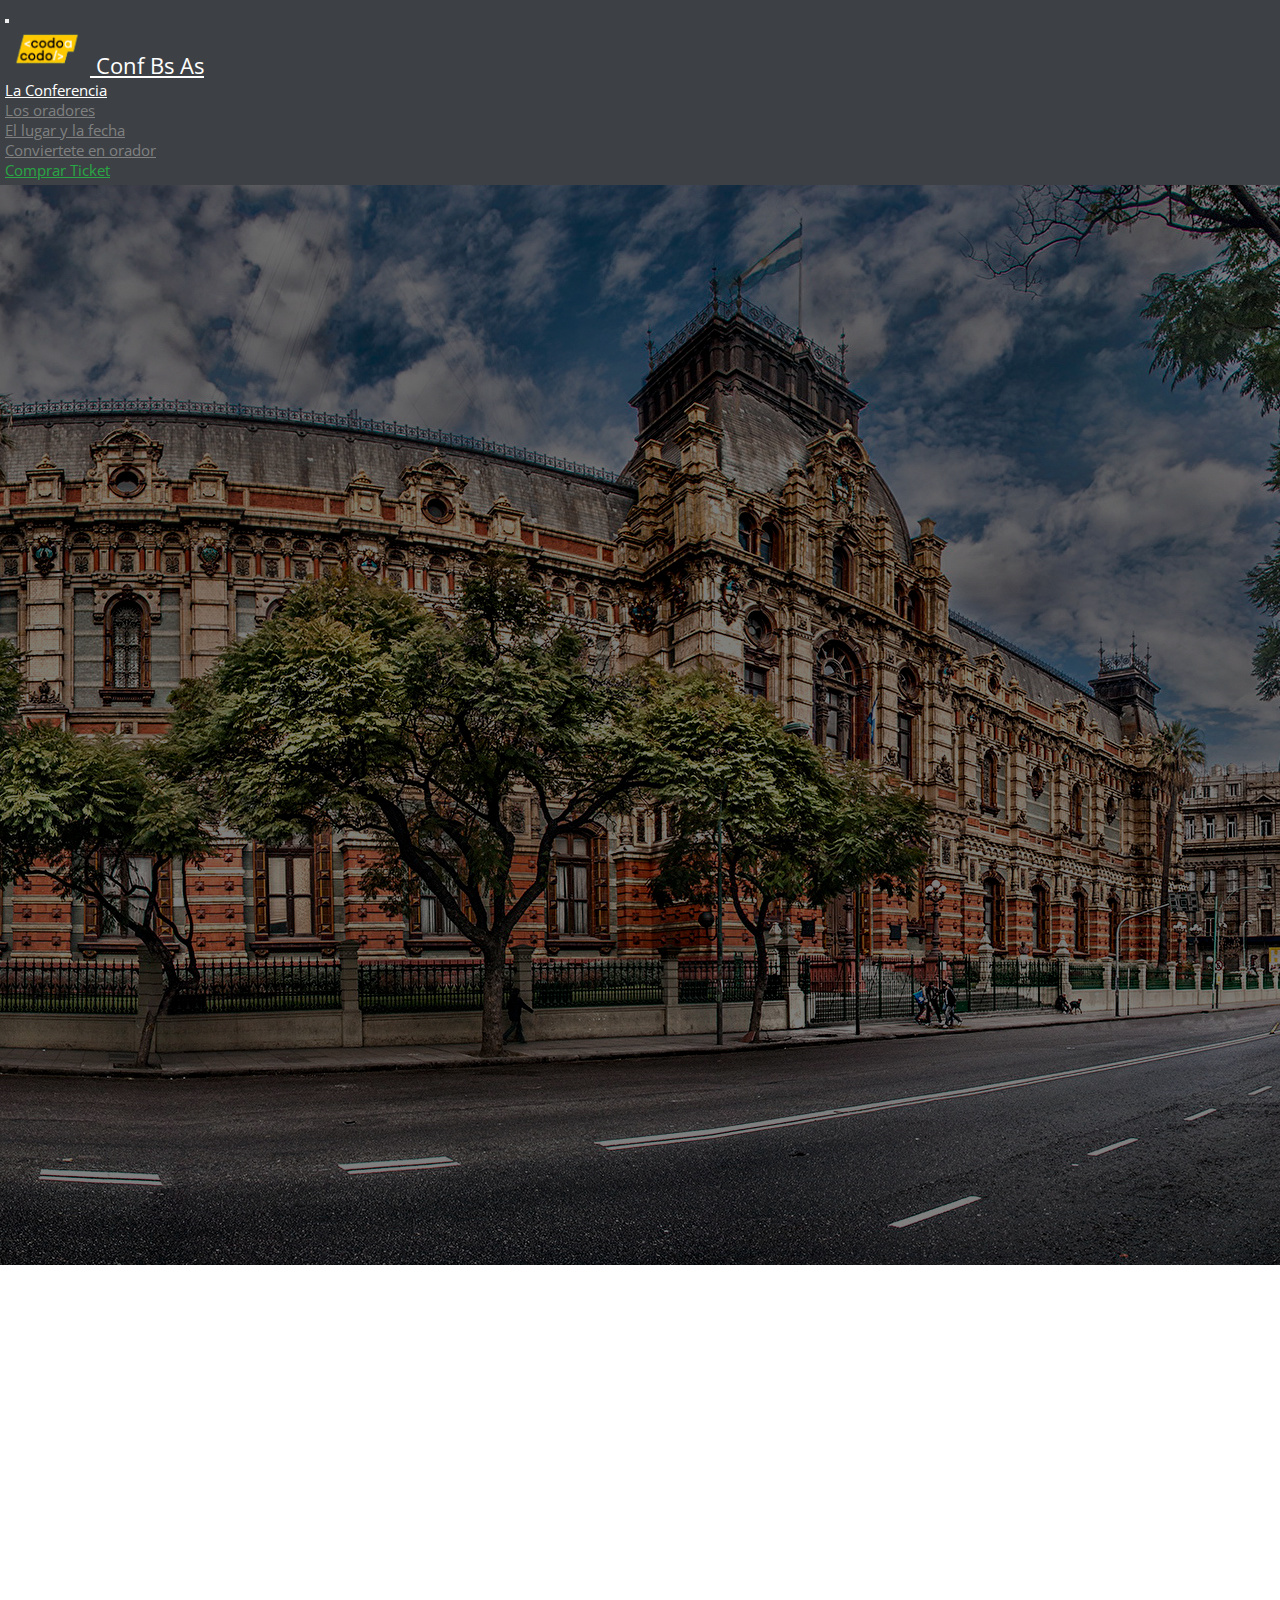
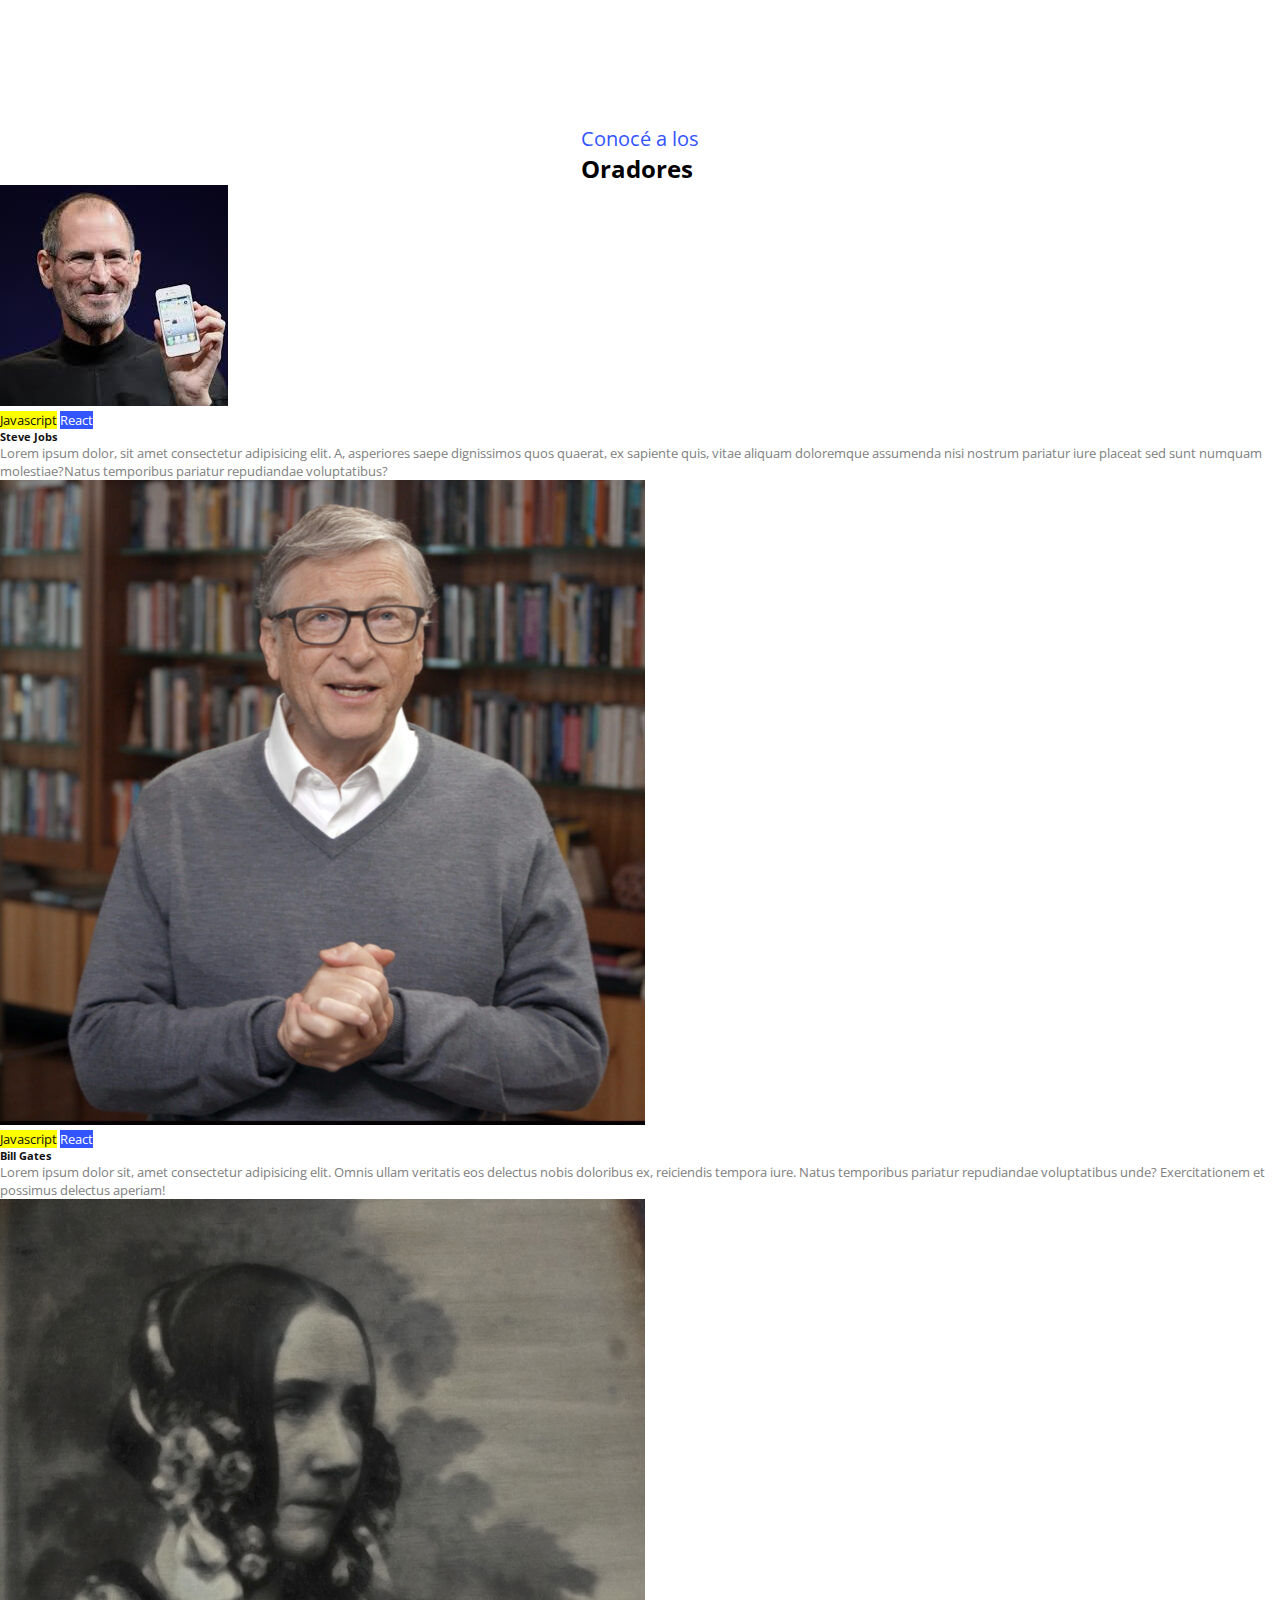
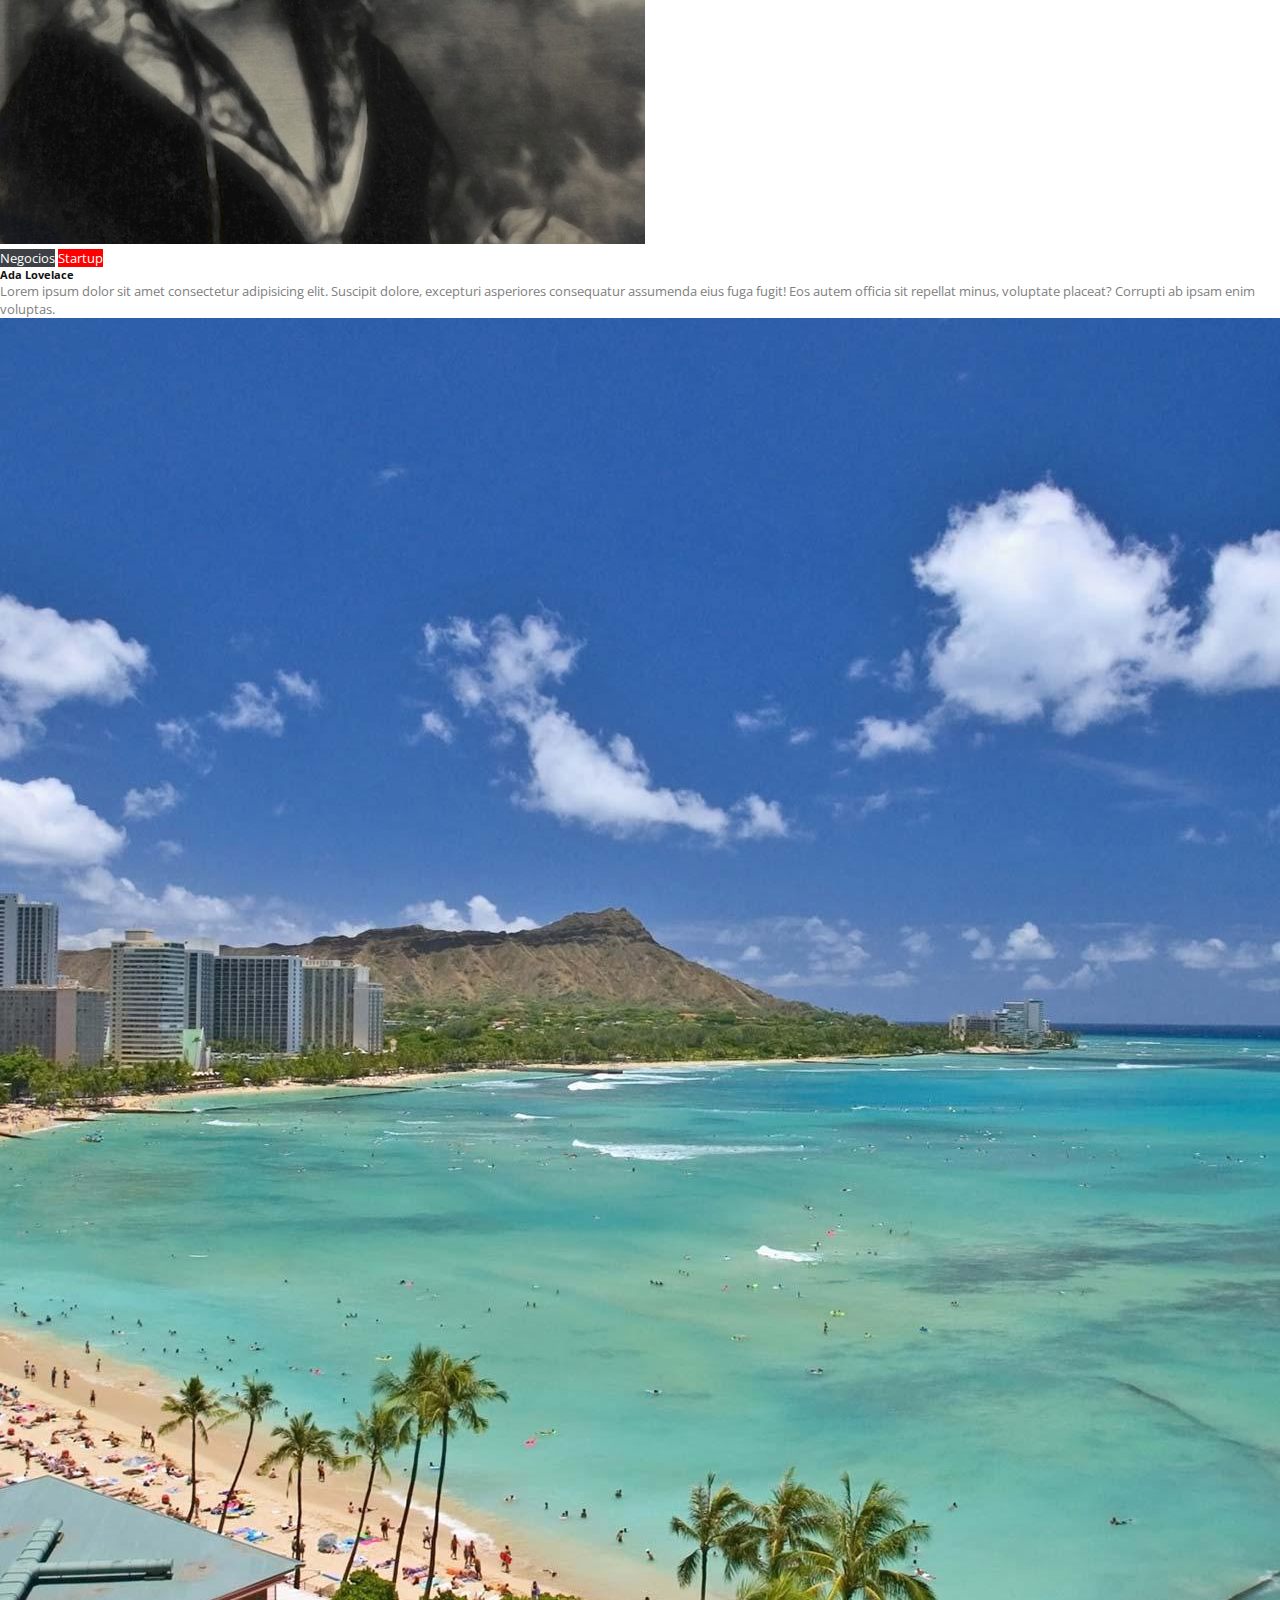
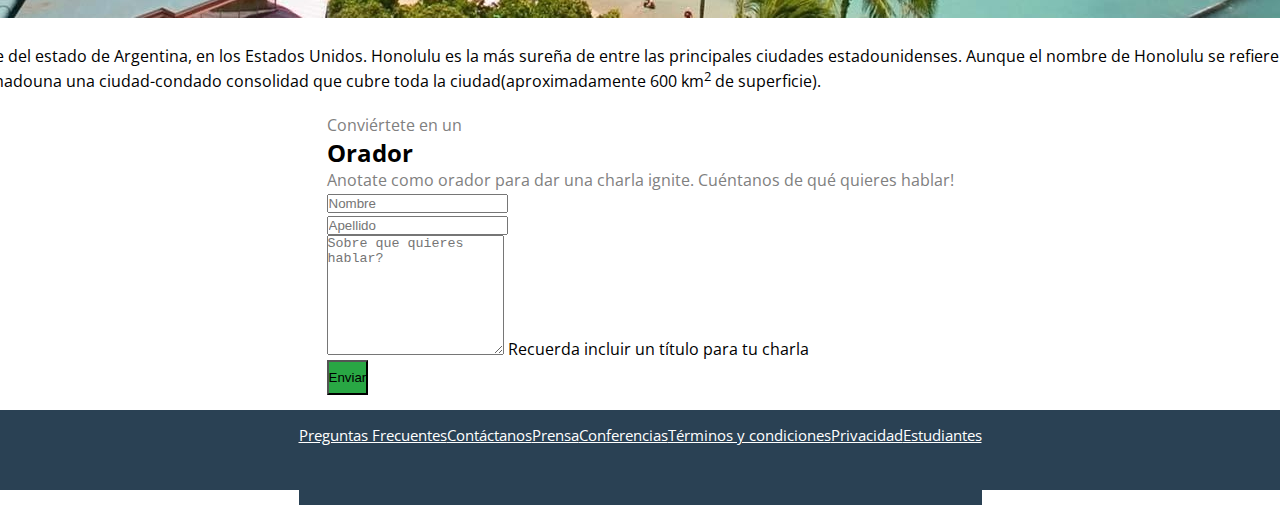
<file: index.html>
<!DOCTYPE html>
<html lang="en">

<head>
  <!--Metadatos-->
  <meta charset="UTF-8">
  <meta name="author" content="Silvia Castelo">
  <meta name="description" content="Portafolio de desarrollo web de Silvia Castelo">
  <meta name="keywords" content="HTML, CSS, JavaScript, React">
  <meta http-equiv="X-UA-Compatible" content="IE=edge">
  <meta name="viewport" content="width=device-width, initial-scale=1.0">
  <!--Titulo-->
  <title>Silvia Castelo | Desarrollo Web Front-End</title>
  <!--Fivicon-->
  <link rel="icon" type="image/x-icon" href="imagenes/gatitos3.jpg">
  <!--bootstrap-->
  <link href="https://cdn.jsdelivr.net/npm/bootstrap@5.3.0-alpha3/dist/css/bootstrap.min.css" rel="stylesheet"
    integrity="sha384-KK94CHFLLe+nY2dmCWGMq91rCGa5gtU4mk92HdvYe+M/SXH301p5ILy+dN9+nJOZ" crossorigin="anonymous">
  <!--CSS-->
  <link rel="stylesheet" type="text/css" href="style.css">
  <!--primero va la hoja de estilo de bootstrap y despues la de nuestro css, sino no funciona-->

</head>

<body>
  <!--Barra de navegacion-->
  <nav class="navbar navbar-expand-md navbar-light">
    <div class="container-fluid">
      <button class="navbar-toggler" type="button" data-bs-toggle="collapse" data-bs-target="#navbar-toggler"
        aria-controls="navbarTogglerDemo01" aria-expanded="false" aria-label="Toggle navigation">
        <span class="navbar-toggler-icon"></span>
      </button>
      <div class="collapse navbar-collapse" id="navbar-toggler">
        <a class="navbar-brand bs" href="#">
          <img src="imagenes/codoacodo.png" width="85" alt="Logo de la página Web">

          Conf Bs As
        </a>



        <ul class="navbar-nav d-flex justify-content-center align-items-center">
          <li class="nav-item">
            <a class="nav-link link1" href="#">La Conferencia</a>
          </li>
          <li class="nav-item">
            <a class="nav-link link2" href="#">Los oradores</a>
          </li>
          <li class="nav-item">
            <a class="nav-link link2" href="#">El lugar y la fecha</a>
          </li>
          <li class="nav-item">
            <a class="nav-link link2" href="#">Conviertete en orador</a>
          </li>

          <li class="nav-item">
            <a class="nav-link link5" href="./general/tickets.html">Comprar Ticket</a>
          </li>
        </ul>


      </div>
    </div>
  </nav>
  <section class="hero">
    <div class="card text-bg-dark">
      <img src="imagenes/ba1.jpg" class="card-img lulu" alt="Buenos Aires">
      <div class="container-fluid">
      <div class="card-img-overlay texto">
        <h5 class="card-title conf">Conf Bs As</h5>
        <p class="card-text aires">Bs. As. llega por primera vez a Argentina. Un cuento para compartir con nuestra
          comunidad
          el conocimiento y experiencia de los expertos que están creando el futuro de Internet. Ven a conocer a
          miembros
          del evento, a otros estudiantes de Codo a Codo y los oradores de primer nivel que tenemos para ti. Te
          esperamos.
        </p>
        <div class="botones">
          <button type="button" class="btn boton1 btn-primary btn-sm btn-lg">Quiero ser orador</button>
          <button type="button" class="btn boton2 btn-secondary btn-sm btn-lg" onclick="compTicket()">Comprar ticket</button>

        </div>
      </div>
    </div>
  </div>
  </section>
  <section class="" id="section-oradores">
    <div class="container text-center">
      <div class="container-fluid">
        <p class="m-0 p-0 conoce-ora">Conocé a los</p>
        <h2 class="mb-4 text-uppercase p-0">Oradores</h2>
      </div>
    </div>
    <div class="container">
      <div class="row card-cont">
        <div class="col-md-4">
          <div class="card card">
            <img class="card-img-top" src="imagenes/steve.jpg" alt="Card imagen" />
            <div class="card-body">
              <a class="skill javascript">Javascript</a>
              <a class="skill react">React</a>
              <h5 class="card-title">Steve Jobs</h5>
              <p class="card-text text-small">
                Lorem ipsum dolor, sit amet consectetur adipisicing elit. A,
                asperiores saepe dignissimos quos quaerat, ex sapiente quis,
                vitae aliquam doloremque assumenda nisi nostrum pariatur
                iure placeat sed sunt numquam molestiae?Natus temporibus pariatur
                repudiandae voluptatibus?
              </p>
            </div>
          </div>
        </div>
        <div class="col-md-4">
          <div class="card">
            <img class="card-img-top " src="imagenes/bill.jpg" alt="Card image cap" />
            <div class="card-body">
              <a class="skill javascript">Javascript</a>
              <a class="skill react">React</a>
              <h5 class="card-title">Bill Gates</h5>
              <p class="card-text text-small">
                Lorem ipsum dolor sit, amet consectetur adipisicing elit.
                Omnis ullam veritatis eos delectus nobis doloribus ex,
                reiciendis tempora iure. Natus temporibus pariatur
                repudiandae voluptatibus unde? Exercitationem et possimus
                delectus aperiam!
              </p>
            </div>
          </div>
        </div>
        <div class="col-md-4">
          <div class="card">
            <img class="card-img-top" src="imagenes/ada.jpeg" alt="Card image cap" />
            <div class="card-body">
              <a class="skill negocios">Negocios</a>
              <a class="skill startup">Startup</a>
              <h5 class="card-title">Ada Lovelace</h5>
              <p class="card-text text-small">
                Lorem ipsum dolor sit amet consectetur adipisicing elit.
                Suscipit dolore, excepturi asperiores consequatur assumenda
                eius fuga fugit! Eos autem officia sit repellat minus,
                voluptate placeat? Corrupti ab ipsam enim voluptas.
              </p>
            </div>
          </div>
        </div>
      </div>
    </div>
  </section>
  <section class="" id="section-times">
    <div class="container-fluid  p-0 mt-4">
      <div class="row m-0">
        <div class="col-12 col-md-6 p-0">
          <img src="imagenes/honolulu.jpg" alt="" class="img-fluid">
        </div>
        <div class="col-12 col-md-6 bg-dark p-0 text-white">
          <div class="p-2">
            <h4>Bs As - Octubre</h4>
            <p class="text-small">Buenos aires es la provincia y localidad mas grande del estado de Argentina, en los
              Estados Unidos.
              Honolulu es la más sureña de entre las principales ciudades estadounidenses. Aunque el nombre de
              Honolulu se refiere al área
              urbana en la costa sureste de la isla de Oahu, la ciudad y el condado de Honolulu han formadouna una
              ciudad-condado consolidad que cubre toda la ciudad(aproximadamente 600 km<sup>2</sup> de superficie).
            </p>
            <button class="btn boton3 btn-outline text-white">Conocé más</button>
          </div>
        </div>
      </div>
    </div>
  </section>
  <section class="" id="section-forms">
    <div class="container text-center">
      <div class="container-fluid">
        <p class="nota mt-2 mb-0 p-0">Conviértete en un</p>
        <h2 class="mb-2 text-uppercase p-0">Orador</h2>
        <p class="nota1 mt-2 p-0">Anotate como orador para dar una charla ignite. Cuéntanos de qué quieres hablar!</p>

      </div>
      <div class="form-check-inline">
        <div class="row text-start">
          <div class="col-md-6 mt-2 mb-1">
            <input type="text" class="form-control" placeholder="Nombre">
          </div>
          <div class="col-md-6 mt-2 mb-1">
            <input type="text" class="form-control" placeholder="Apellido">
          </div>
          <div class="col-md-12 mt-2">
            <textarea class="form-control mb-0" placeholder="Sobre que quieres hablar?"></textarea>
            <label class="mb-2 mt-0 text-black-50" for="opción1">Recuerda incluir un título para tu charla</label>
          </div>
        </div>
        <div>
          <button type="button" class="btn boton4 btn-success w-100 m-0 p-0">Enviar</button>
        </div>
      </div>
  </section>
  <div class="nav">
    <nav class="nav nav-pills nav-fill">
      <a class="nav-link link6" href="#">Preguntas Frecuentes</a>
      <a class="nav-link link6" href="#">Contáctanos</a>
      <a class="nav-link link6" href="#">Prensa</a>
      <a class="nav-link link6" href="#">Conferencias</a>
      <a class="nav-link link6" href="#">Términos y condiciones</a>
      <a class="nav-link link6" href="#">Privacidad</a>
      <a class="nav-link link6" href="#">Estudiantes</a>
    </nav>
  </div>
  <script src="https://cdn.jsdelivr.net/npm/bootstrap@5.3.0-alpha3/dist/js/bootstrap.bundle.min.js"
    integrity="sha384-ENjdO4Dr2bkBIFxQpeoTz1HIcje39Wm4jDKdf19U8gI4ddQ3GYNS7NTKfAdVQSZe"
    crossorigin="anonymous"></script>
</body>

</html>
</file>
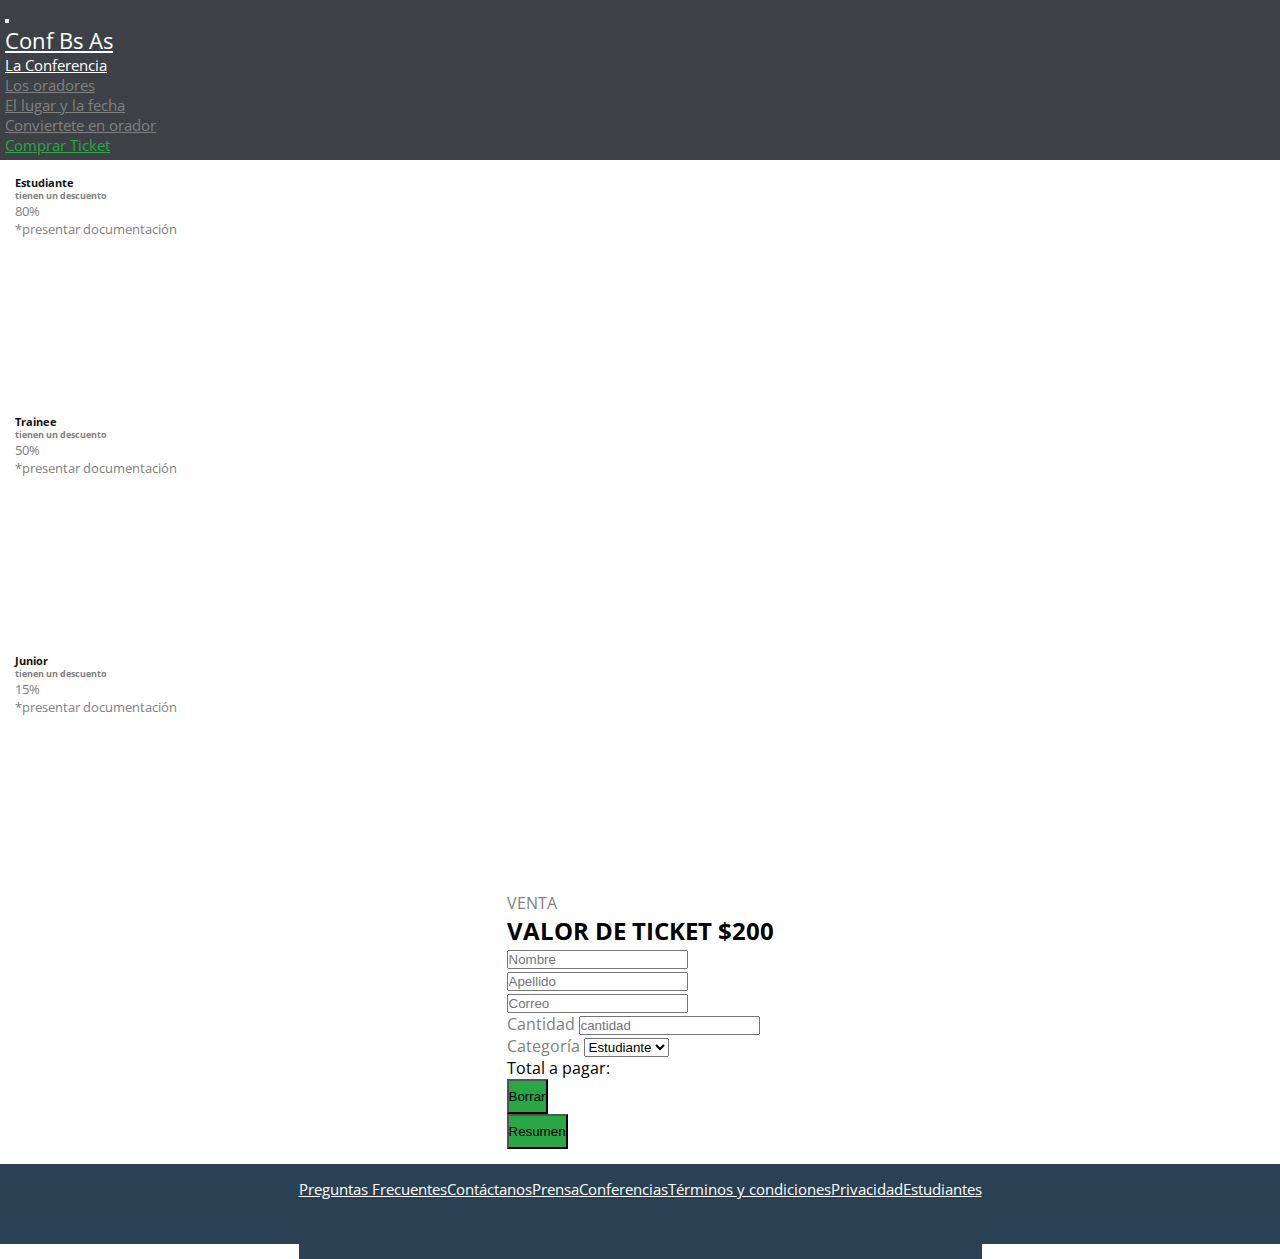
<file: general/tickets.html>
<!DOCTYPE html>
<html lang="en">
<head>
  <!--Metadatos-->
  <meta charset="UTF-8">
  <meta name="author" content="Silvia Castelo">
  <meta name="description" content="Portafolio de desarrollo web de Silvia Castelo">
  <meta name="keywords" content="HTML, CSS, JavaScript, React">
  <meta http-equiv="X-UA-Compatible" content="IE=edge">
  <meta name="viewport" content="width=device-width, initial-scale=1.0">
  <!--Titulo-->
  <title>Silvia Castelo | Desarrollo Web Front-End y JavaScript</title>

  <!--bootstrap-->
  <link href="https://cdn.jsdelivr.net/npm/bootstrap@5.3.0-alpha3/dist/css/bootstrap.min.css" rel="stylesheet"
    integrity="sha384-KK94CHFLLe+nY2dmCWGMq91rCGa5gtU4mk92HdvYe+M/SXH301p5ILy+dN9+nJOZ" crossorigin="anonymous">
  <!--CSS-->
  <link rel="stylesheet" type="text/css" href="../style.css">
  <!--primero va la hoja de estilo de bootstrap y despues la de nuestro css, sino no funciona-->
</head>
<body>
  <!--Barra de navegacion-->
  <nav class="navbar navbar-expand-md navbar-light">
    <div class="container-fluid">
      <button class="navbar-toggler" type="button" data-bs-toggle="collapse" data-bs-target="#navbar-toggler"
        aria-controls="navbarTogglerDemo01" aria-expanded="false" aria-label="Toggle navigation">
        <span class="navbar-toggler-icon"></span>
      </button>
      <div class="collapse navbar-collapse" id="navbar-toggler">
        <a class="navbar-brand bs" href="#">
          Conf Bs As
        </a>
        <ul class="navbar-nav d-flex justify-content-center align-items-center">
          <li class="nav-item">
            <a class="nav-link link1" href="#">La Conferencia</a>
          </li>
          <li class="nav-item">
            <a class="nav-link link2" href="#">Los oradores</a>
          </li>
          <li class="nav-item">
            <a class="nav-link link2" href="#">El lugar y la fecha</a>
          </li>
          <li class="nav-item">
            <a class="nav-link link2" href="#">Conviertete en orador</a>
          </li>
          <li class="nav-item">
            <a class="nav-link link5" href="#">Comprar Ticket</a>
          </li>
        </ul>
      </div>
  </nav>
  <!--tarjetas-->
  <div class="container text-center">
    <div class="container-fluid">
      <div class="row">
        <div class="col-sm-12 col-md-4 col-lg-4 col-xl-4">
          <div class="card card-documentacion" style="width: 16rem;height: 14rem;">
            <div class="card-body">
              <h5 class="card-title">Estudiante</h5>
              <h6 class="card-subtitle mb-2 text-body-secondary">tienen un descuento</h6>
              <p>80%</p>
              <p class="card-text">*presentar documentación</p>

            </div>
          </div>
        </div>
        <div class="col-sm-12 col-md-4 col-lg-4 col-xl-4">
          <div class="card card-documentacion" style="width: 16rem;height: 14rem;">
            <div class="card-body">
              <h5 class="card-title">Trainee</h5>
              <h6 class="card-subtitle mb-2 text-body-secondary">tienen un descuento</h6>
              <p>50%</p>
              <p class="card-text">*presentar documentación</p>
            </div>
          </div>
        </div>
        <div class="col-sm-12 col-md-4 col-lg-4 col-xl-4">
          <div class="card card-documentacion1" style="width: 16rem; height: 14rem;">
            <div class="card-body">
              <h5 class="card-title">Junior</h5>
              <h6 class="card-subtitle mb-2 text-body-secondary">tienen un descuento</h6>
              <p>15%</p>
              <p class="card-text">*presentar documentación</p>
            </div>
          </div>
        </div>
      </div>
    </div>
  </div>
  <!--formulario-->
  <section class="" id="formul" id="section-forms">
    <div class="container text-center">
      <div class="container-fluid">
        <p class="nota mt-2 mb-0 p-0">VENTA</p>
        <h2 class="mb-2 text-uppercase p-0">VALOR DE TICKET $200</h2>
      </div>
      <div class="form-check-inline">
        <div class="row text-start">
          <div class="col-md-6 mt-2 mb-1">
            <input type="text" class="form-control" placeholder="Nombre">
          </div>
          <div class="col-md-6 mt-2 mb-1">
            <input type="text" class="form-control" placeholder="Apellido">
          </div>
          <div class="col-md-12 mt-2">
            <input type="email" class="form-control" id="exampleFormControlInput1" placeholder="Correo">
          </div>
          <div class="col-md-6 mt-2 mb-1">
            <label for="cant_entradas" class="cantidad">Cantidad</label>
            <input type="text" class="form-control" id="cant_entradas" placeholder="cantidad">
          </div>
          <div class="col-md-6 mt-2 mb-1">
            <label for="categoria" class="categoria">Categoría</label>
            <select name="categoria" id="categoria"class="form-select" id="inputGroupSelect01">
              <option value="1">Estudiante</option>
              <option value="2">Trainne</option>
              <option value="3">Junior</option>
            </select>
          </div>
          <div class="col-md-12">
            <div class="bg-success p-2 text-dark bg-opacity-25" id="resultado">Total a pagar: 
          </div>
        </div>
          <div class="col-md-6 mt-2 mb-1">
            <button type="reset" id="borrar" onclick="borrar()" class="btn boton4 btn-success w-100 m-0 p-0">Borrar</button>
          </div>
          <div class="col-md-6 mt-2 mb-1">
            <button type="button" id="resumir" onclick="resumen()" class="btn boton4 btn-success w-100 m-0 p-0">Resumen</button>
          </div>
        </div>
      </div>
  </section>
  <!--footer nav-->
  <div class="nav">
    <nav class="nav nav-pills nav-fill">
      <a class="nav-link link6" href="#">Preguntas Frecuentes</a>
      <a class="nav-link link6" href="#">Contáctanos</a>
      <a class="nav-link link6" href="#">Prensa</a>
      <a class="nav-link link6" href="#">Conferencias</a>
      <a class="nav-link link6" href="#">Términos y condiciones</a>
      <a class="nav-link link6" href="#">Privacidad</a>
      <a class="nav-link link6" href="#">Estudiantes</a>
    </nav>
  </div>
  <script src="https://cdn.jsdelivr.net/npm/bootstrap@5.3.0-alpha3/dist/js/bootstrap.bundle.min.js"
    integrity="sha384-ENjdO4Dr2bkBIFxQpeoTz1HIcje39Wm4jDKdf19U8gI4ddQ3GYNS7NTKfAdVQSZe"
    crossorigin="anonymous"></script>
  <script src="../resumen.js"></script>
</body>
</html>
<!--<section class="" id="section-forms">
  <div class="container text-center">
    
      <p class="nota mt-2 mb-0 p-0">VENTA</p>
      <h2 class="mb-2 text-uppercase p-0">VALOR DEL TICKET $200</h2>
      

    </div>
    <div class="form-check-inline">
      <div class="row justify-content-center">
        <div class="col-md-6 mt-2 mb-1">
          <input type="text" class="form-control" placeholder="Nombre">
        </div>
        <div class="col-md-6 mt-2 mb-1">
          <input type="text" class="form-control" placeholder="Apellido">
        </div>
        
        <div class="col-md-12 mt-2">
          <input type="email" class="form-control" id="exampleFormControlInput1" placeholder="name@example.com">
        
        </div>
        <div class="col-md-6 mt-2 mb-1">
          <label class="mb-2 mt-0 text-black-50" for="opción1">Cantidad</label>
          <input type="text" class="form-control" placeholder="cantidad">
        </div>
        <div class="col-md-6 mt-2 mb-1">
          <label class="mb-2 mt-0 text-black-50" for="opción1">Categoría</label>
          <select class="form-select" id="inputGroupSelect01">
            <option selected value="1">Estudiante</option>
            <option value="2">Trainne</option>
            <option value="3">Junior</option>
          </select>
        </div>
        
      
      <div class="col-md-12">
      <div class="bg-success p-2 text-dark bg-opacity-25">Total a pagar:</div>
    </div>
      <div class="row justify-content-center">
      <div class="col-md-4 mt-2 mb-1">
        <button type="button" class="btn boton4 btn-success w-100 m-0 p-0">Borrar</button>
      </div>
      <div class="col-md-4 mt-2 mb-1">
        <button type="button" class="btn boton4 btn-success w-100 m-0 p-0">Resumen</button>
      </div>
    </div>
  </div>
    </div>
  </div>
    </div>
</section>-->
</file>
<file: style.css>
@import url('https://fonts.googleapis.com/css2?family=Open+Sans:wght@700&display=swap');
@import url('https://fonts.googleapis.com/css2?family=Open+Sans:ital@1&display=swap');
@import url('ticket.css');

* {
    margin: 0;
    padding:0;
    box-sizing: border-box;
}  
body {
    font-family: 'Open Sans', sans-serif;
}

/*Barra de navegacion*/
.navbar {
    padding: 5px;
    background-color: #3d4145;
    color:#fff; 
    font-size: 15px;
   
}

.link1 {
    color:#fff;
}

.link2 {
    color: #808080;
}
.link5 {
    color: rgb(41,167,68)
}
.navbar-collapse {
    align-items: center;
    justify-content: space-between;
}

.bs {
    color:#fff;
    font-size: 22px;
}

 /*estilos generales*/
 section {
    display:flex;
    flex-direction: column;
    align-items: center;
    justify-content: center;
 }

 /*texto sobre imagen*/

 .hero {
    display: flex;
    flex-direction: column;
    align-content: center;
    flex-wrap: wrap;
    align-items: end;
    text-align: end;
    justify-content: center;

 }
 .lulu {
    filter:brightness(50%);
 }

 .texto {
    display: flex;
    flex-direction: column;
    top:2px;
    left: 100px;
    margin-top: 300px;  
    margin-left: 600px;
    margin-right: 100px;
     
 }

 .texto .conf {
    font-size: 30px;
    color:#fff;
    text-align: right;
    font-size:30px;
 }

 .texto .aires {
    color: #fff;
    text-align: right; 
 }

.botones{
    display: flex;
    flex-direction: row;
    align-content: center;
    flex-wrap: wrap;
    justify-content: end;
    margin:10px;
    height: 50px; 
}

 .boton1 {
    background-color: rgba(255,255,255,0);
    border: white 1px solid;
    color: #fff;
    font-size: 15px;
    margin-right: 15px; 
 }

 .boton2 {
    background-color: rgb(41,167,68);
    color:#fff;
    border: none;
    font-size: 15px;      
 }

/*conoce a los oradores*/
.conoce-ora {
    color:#3355ff;
    font-size: 20px;
}

/*imagenes de las card*/
.card-body {
    font-family: 'Open Sans', sans-serif;
    font-size: 13px;
    color:#808080;
}

.javascript {
    color: #111;
    background: yellow;
}
.react {
    color:#fff;
    background: #3355ff;
}
.negocios {
    color:#fff;
    background: #3d4145;
}
.startup {
    color:#fff;
    background: red;
}
.card-title {
    color:#111;
}

/*imagen y texto*/
.boton3 {
    border-color: #fff;
    font-size: #fff;
}

/*formulario imput*/
.boton4 {
    background: rgb(41,167,68);
    height: 35px;
}
.nota {
    color:#808080;
}
.nota1 {
    color:#808080
}
textarea {
    height: 120px;
}

/*Pie de página*/
.nav {
    display: flex;
    background: rgb(42, 65, 84);
    height: 80px;
    align-content: center;
    margin-top: 15px;
    justify-content: center;
    font-size: 15px;
    
}
.link6 {
    color:#fff;
    
}







/*Adaptable (Responsivo)*/
@media screen and (max-width: 767px) {
.navbar-brand {
    display:none;
    }
.container {
    width:200px;
}

.texto .conf {
    font-size: 12px;
}
.aires {
    font-size: 10px;
}


.botones {
    margin-bottom: 30px;
}
.boton1{
    font-size: 10px;
   
}
.boton2{
    font-size: 10px;
}

.nav {
    flex-direction: row;
    height: auto;
    flex-wrap: wrap;
    align-items: baseline;
}
.texto {
    flex-direction: column;
    top:2px;
    left: 1px;
    margin-top: 1px;  
    margin-left: 1px;
    margin-right: 1px;  
    
}

@media screen and (min-width: 1200px) {


}
</file>
